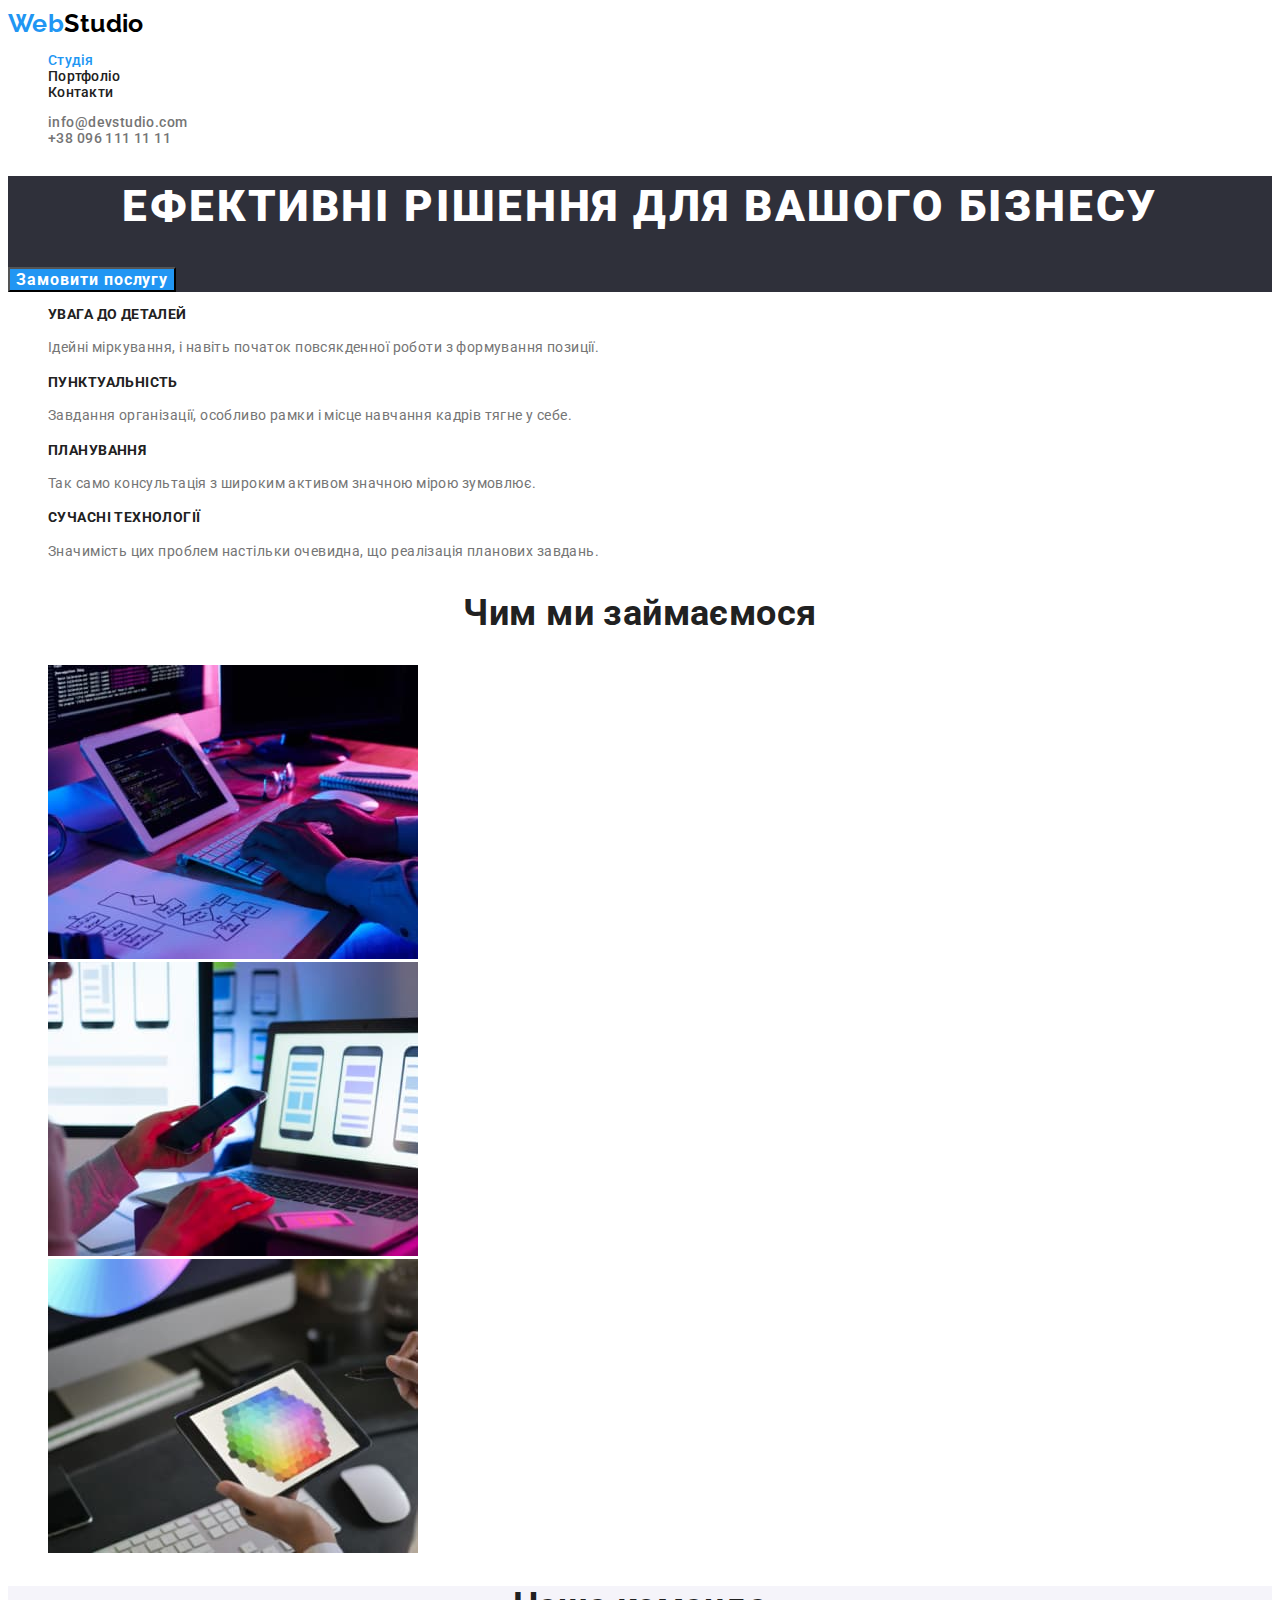
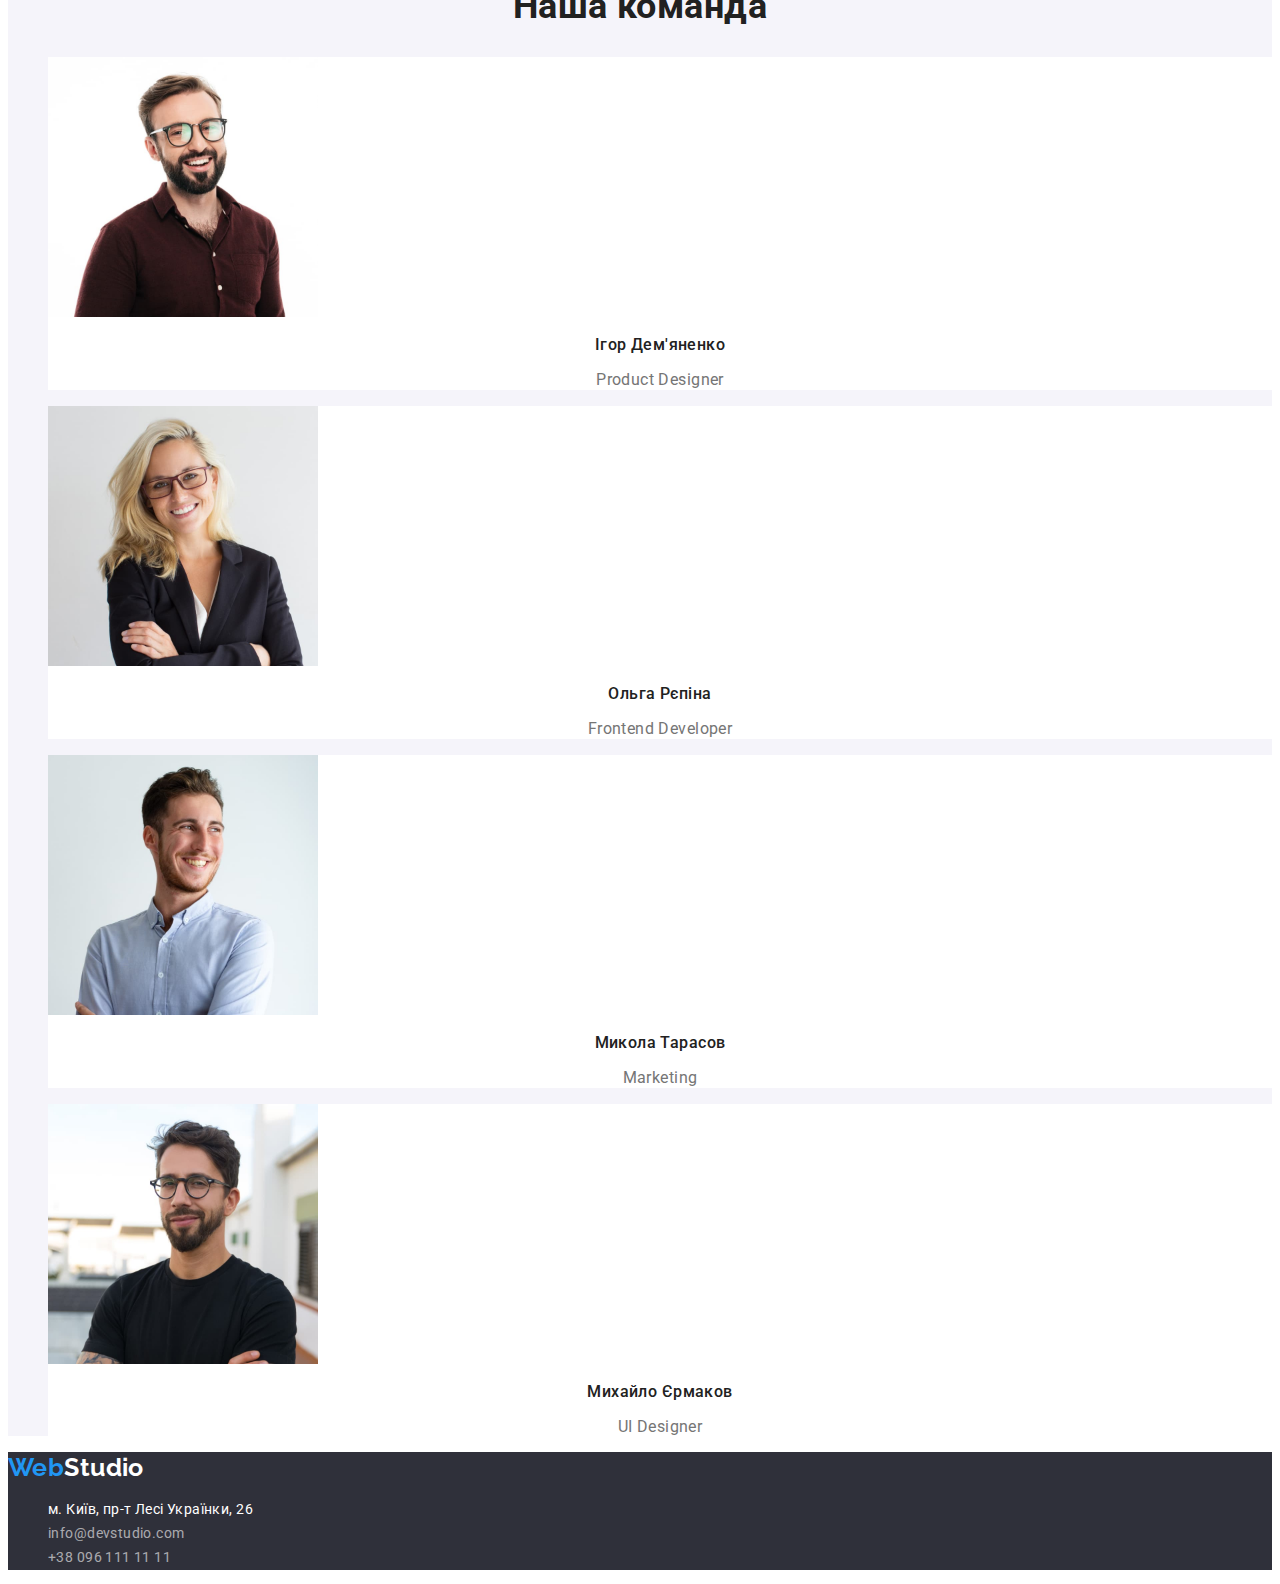
<file: index.html>
<!DOCTYPE html>
<html lang="uk">
  <head>
    <meta charset="UTF-8" />
    <meta http-equiv="X-UA-Compatible" content="IE=edge" />
    <meta name="viewport" content="width=device-width, initial-scale=1.0" />
    <title>WebStudio</title>
    <link rel="preconnect" href="https://fonts.googleapis.com" />
    <link rel="preconnect" href="https://fonts.gstatic.com" crossorigin />
    <link
      href="https://fonts.googleapis.com/css2?family=Raleway:wght@700&family=Roboto:wght@400;500;700;900&display=swap"
      rel="stylesheet"
    />
    <link rel="stylesheet" href="./css/style.css" />
  </head>

  <body class="body">
    <!--шапка-->
    <header class="webstudio-header">
      <a href="index.html" class="link-webstudio-header"
        ><span class="logo-web">Web</span>Studio</a
      >
      <nav>
        <ul class="list-nav list">
          <li><a href="index.html" class="link-nav active">Студія</a></li>
          <li><a href="portfolio.html" class="link-nav">Портфоліо</a></li>
          <li><a href="#" class="link-nav">Контакти</a></li>
        </ul>
      </nav>

      <ul class="list-contact list">
        <li>
          <a href="mailto:info@devstudio.com" class="link-contacts-header"
            >info@devstudio.com</a
          >
        </li>
        <li>
          <a href="tell:+380961111111" class="link-contacts-header"
            >+38 096 111 11 11</a
          >
        </li>
      </ul>
    </header>

    <!--основнний бокс-->
    <main>
      <!--головна секція-->
      <section class="hero">
        <h1 class="hero-title">Ефективні рішення для вашого бізнесу</h1>
        <button type="button" class="hero-button">Замовити послугу</button>
      </section>

      <!--чим ми кращі-->
      <section class="privileges">
        <h2 class="visually-hidden">Чим ми кращі</h2>
        <ul class="list">
          <li>
            <h3 class="privileges-title">УВАГА ДО ДЕТАЛЕЙ</h3>
            <p class="privileges-subtitle">
              Ідейні міркування, і навіть початок повсякденної роботи з
              формування позиції.
            </p>
          </li>
          <li>
            <h3 class="privileges-title">ПУНКТУАЛЬНІСТЬ</h3>
            <p class="privileges-subtitle">
              Завдання організації, особливо рамки і місце навчання кадрів тягне
              у себе.
            </p>
          </li>
          <li>
            <h3 class="privileges-title">ПЛАНУВАННЯ</h3>
            <p class="privileges-subtitle">
              Так само консультація з широким активом значною мірою зумовлює.
            </p>
          </li>
          <li>
            <h3 class="privileges-title">СУЧАСНІ ТЕХНОЛОГІЇ</h3>
            <p class="privileges-subtitle">
              Значимість цих проблем настільки очевидна, що реалізація планових
              завдань.
            </p>
          </li>
        </ul>
      </section>

      <!--чим займаємось-->
      <section class="we-do">
        <h2 class="we-do-title">Чим ми займаємося</h2>
        <ul class="list">
          <li>
            <img
              src="./images/work/box11.jpg"
              alt="руки на клавіатурі"
              width="370"
              height="294"
            />
          </li>
          <li>
            <img
              src="./images/work/box2(1).jpg"
              alt="телефон в руках"
              width="370"
              height="294"
            />
          </li>
          <li>
            <img
              src="./images/work/box3(1).jpg"
              alt="планшет в руках"
              width="370"
              height="294"
            />
          </li>
        </ul>
      </section>

      <!--команда-->
      <section class="team">
        <h2 class="team-title">Наша команда</h2>
        <ul class="list">
          <li class="item-team">
            <img
              src="./images/team/igor(1).jpg"
              alt="Ігор"
              width="270"
              height="260"
            />
            <h3 class="team-caption">Ігор Дем'яненко</h3>
            <p lang="en" class="team-subtitle">Product Designer</p>
          </li>
          <li class="item-team">
            <img
              src="./images/team/olga(1).jpg"
              alt="Ольга"
              width="270"
              height="260"
            />
            <h3 class="team-caption">Ольга Рєпіна</h3>
            <p lang="en" class="team-subtitle">Frontend Developer</p>
          </li>
          <li class="item-team">
            <img
              src="./images/team/mykola(1).jpg"
              alt="Микола"
              width="270"
              height="260"
            />
            <h3 class="team-caption">Микола Тарасов</h3>
            <p lang="en" class="team-subtitle">Marketing</p>
          </li>
          <li class="item-team">
            <img
              src="./images/team/myhaylo(1).jpg"
              alt="Михайло"
              width="270"
              height="260"
            />
            <h3 class="team-caption">Михайло Єрмаков</h3>
            <p lang="en" class="team-subtitle">UI Designer</p>
          </li>
        </ul>
      </section>
    </main>

    <!--підвал-->
    <footer class="footer-webstudio">
      <a href="index.html" class="link-websudio-footer"
        ><span class="logo-web">Web</span>Studio</a
      >
      <address class="address-webstudio">
        <ul class="list">
          <li>
            <a
              href="https://goo.gl/maps/kFcxwoq7Mo2dKfp76"
              class="link-footer-address"
            ></a
            >м. Київ, пр-т Лесі Українки, 26
          </li>
          <li>
            <a href="mailto:info@devstudio.com" class="link-footer-contacts"
              >info@devstudio.com</a
            >
          </li>
          <li>
            <a href="tell:+380961111111" class="link-footer-contacts"
              >+38 096 111 11 11</a
            >
          </li>
        </ul>
      </address>
    </footer>
  </body>
</html>
</file>
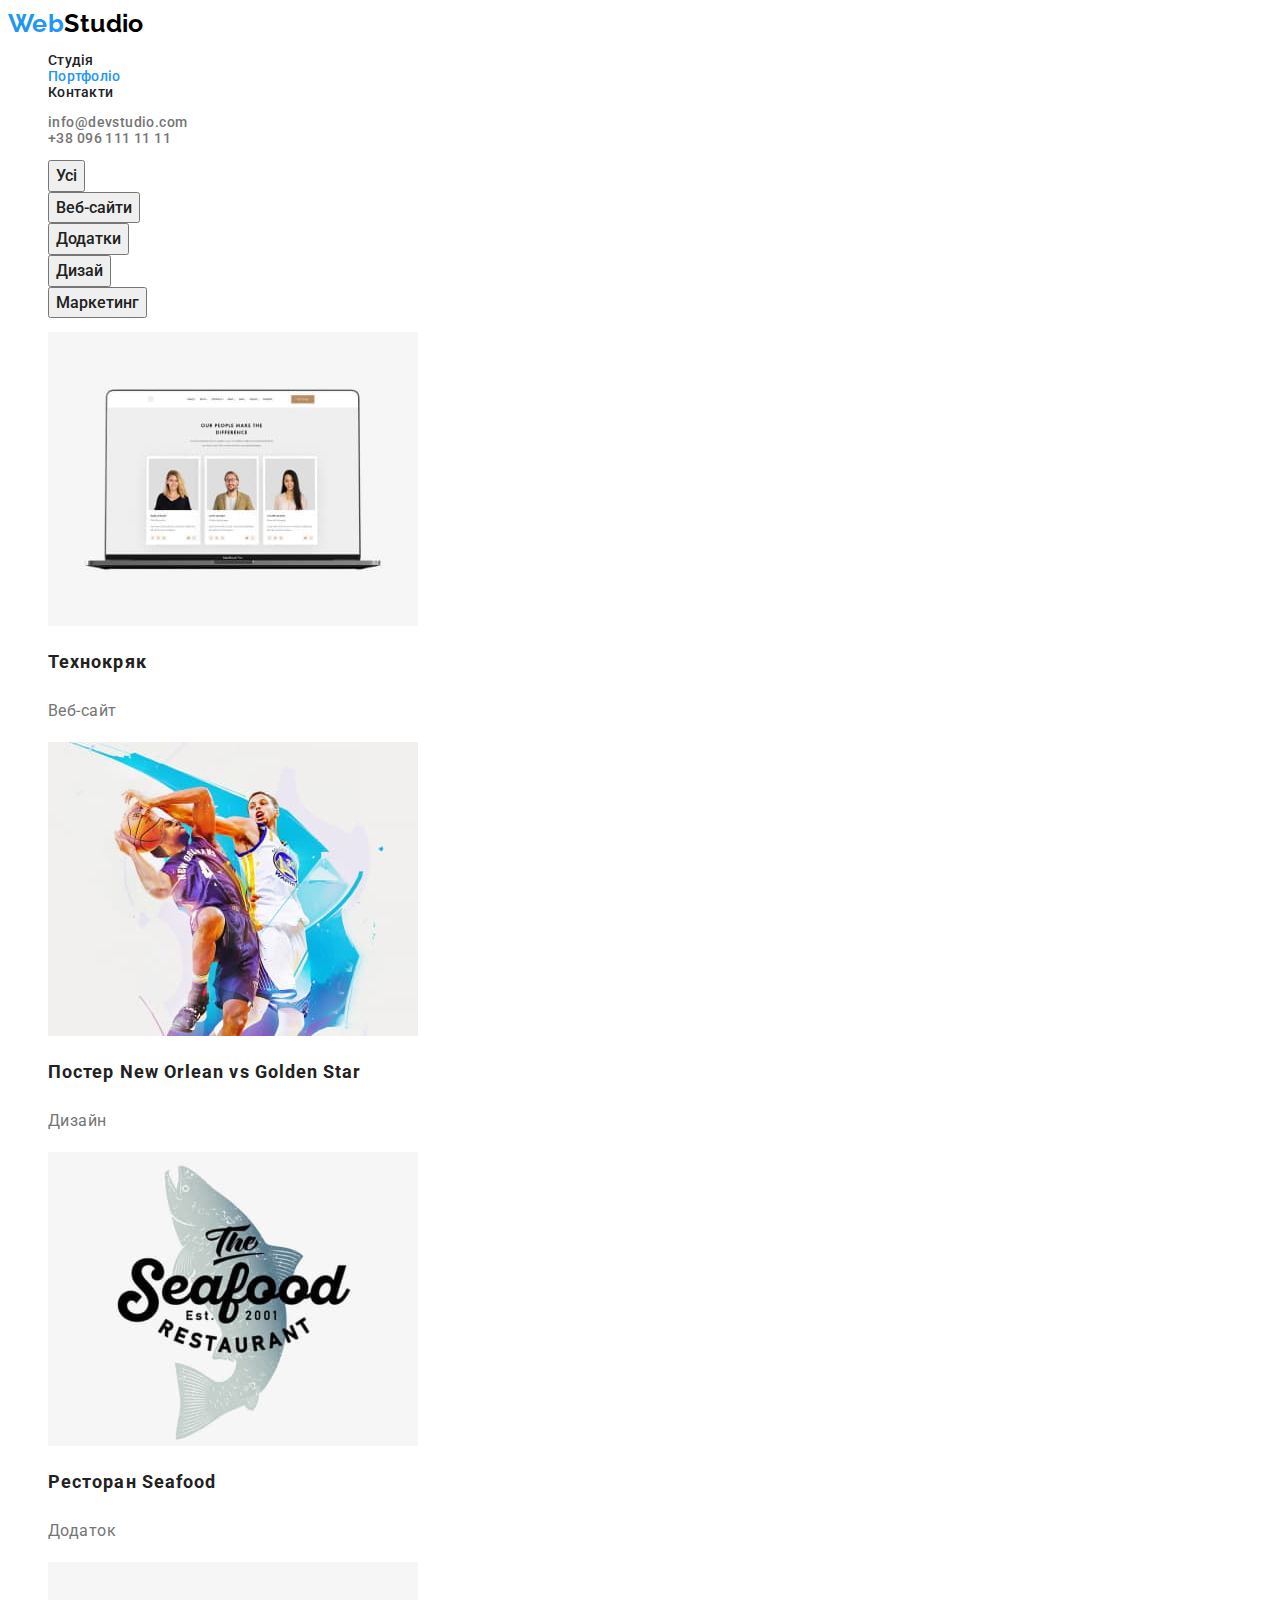
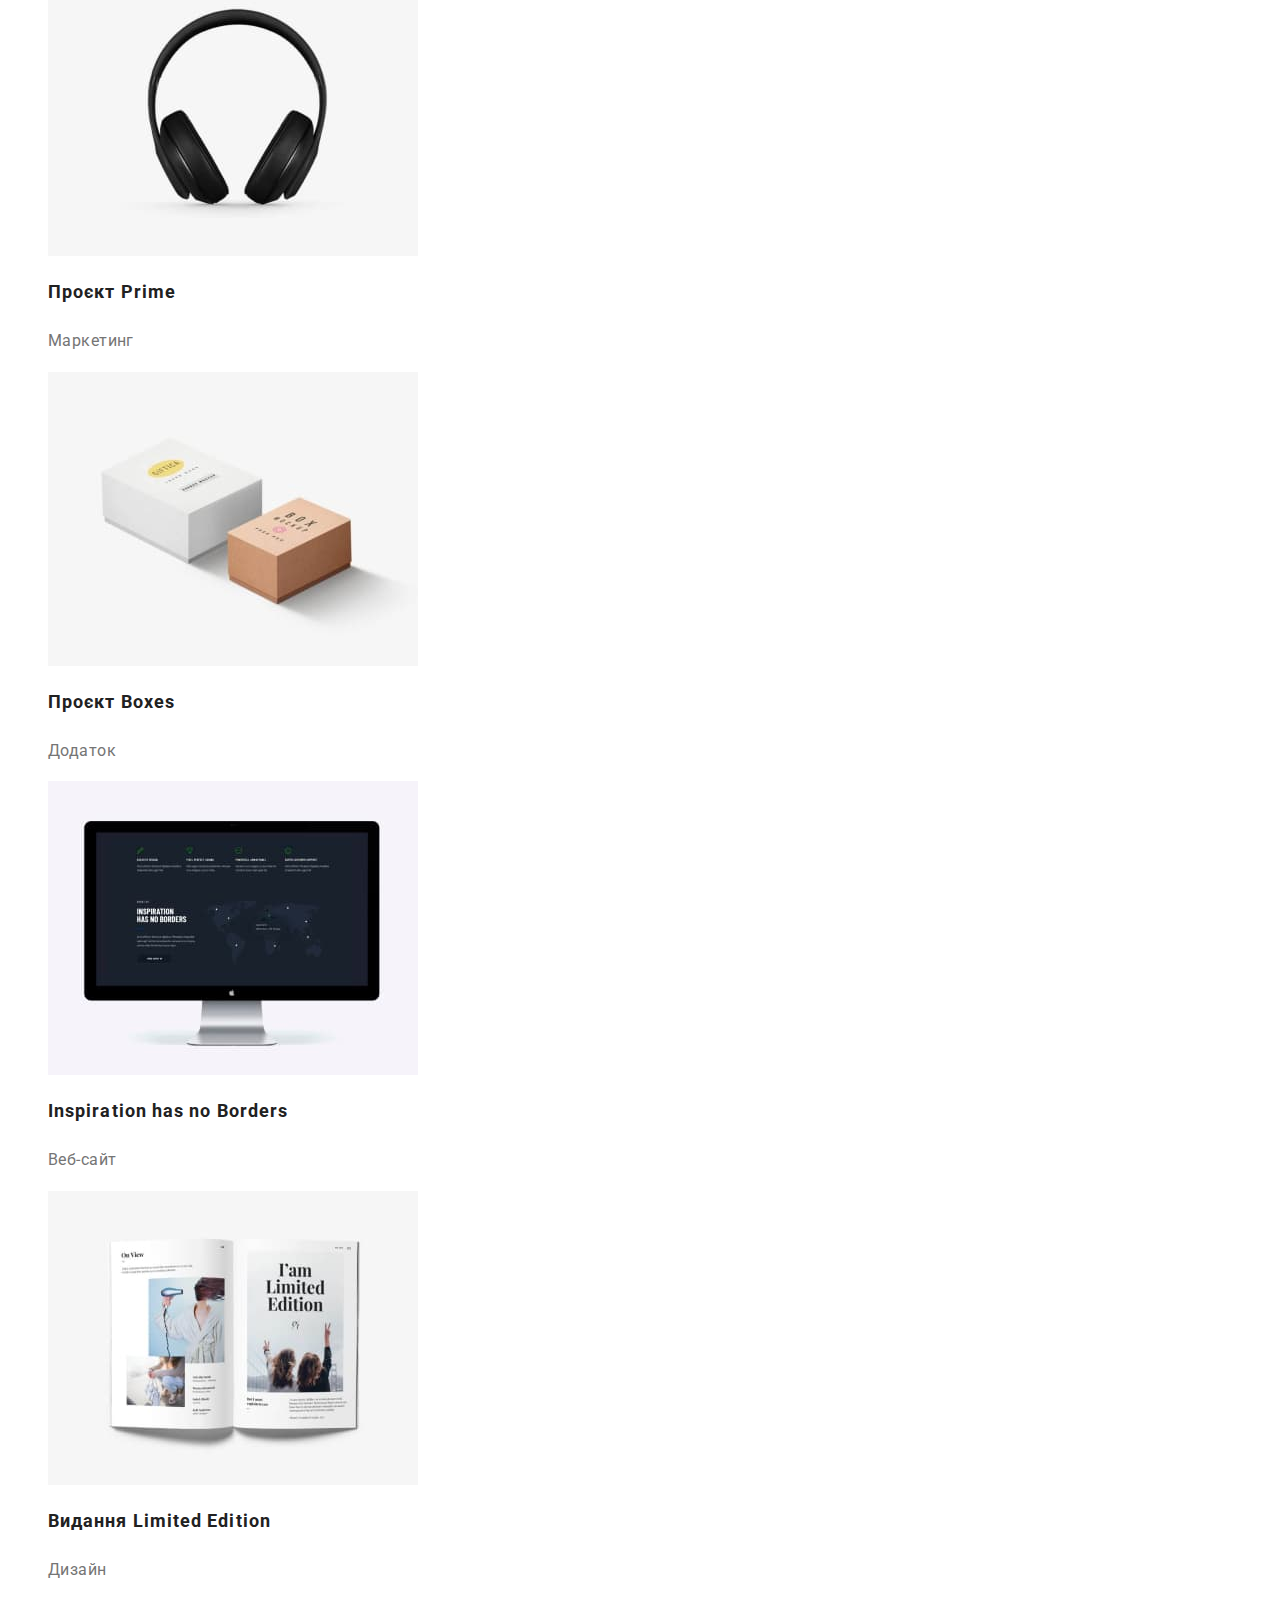
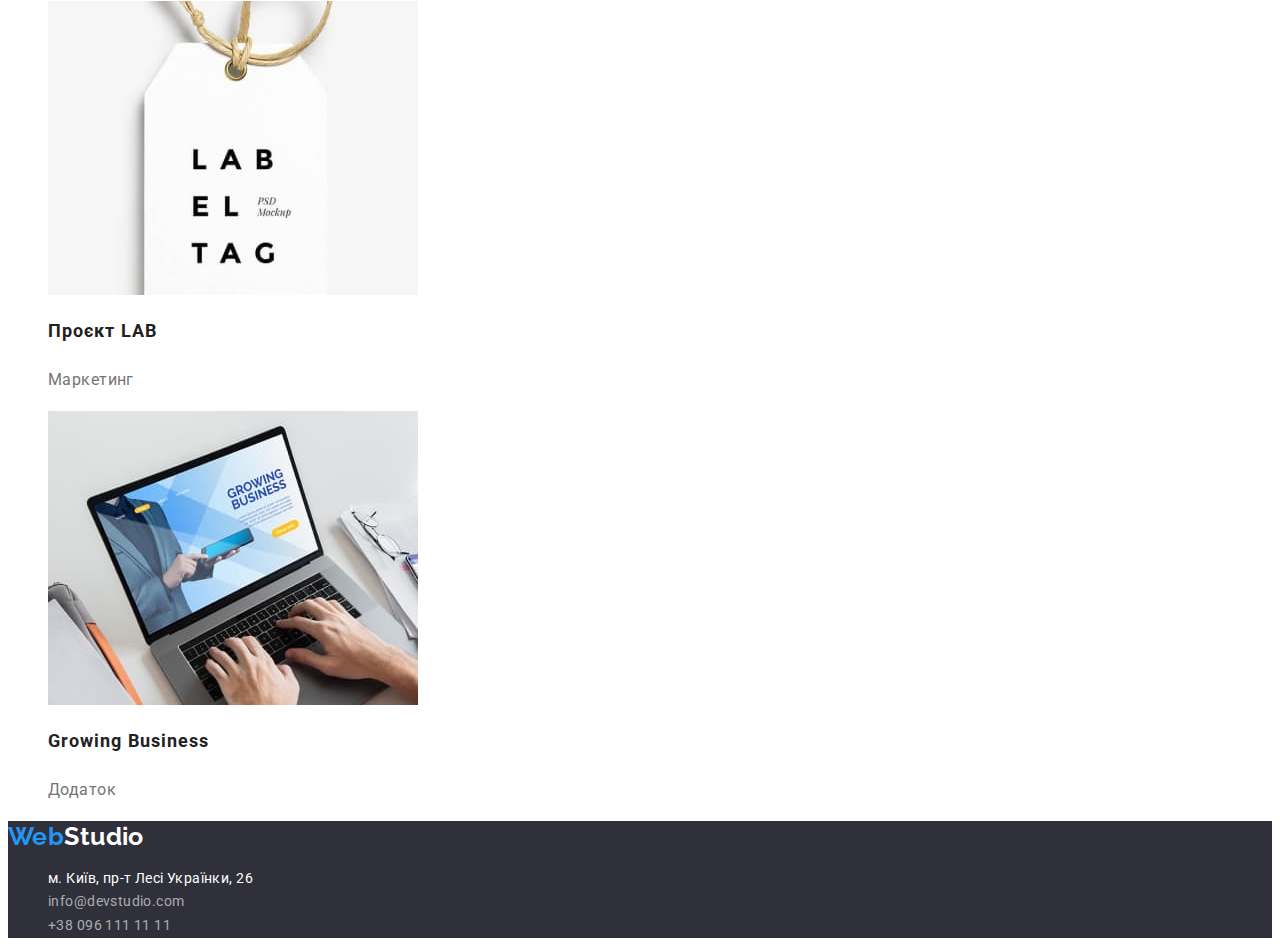
<file: portfolio.html>
<!DOCTYPE html>
<html lang="uk">
  <head>
    <meta charset="UTF-8" />
    <meta http-equiv="X-UA-Compatible" content="IE=edge" />
    <meta name="viewport" content="width=device-width, initial-scale=1.0" />
    <title>WebStudio</title>
<link rel="preconnect" href="https://fonts.googleapis.com">
<link rel="preconnect" href="https://fonts.gstatic.com" crossorigin>
<link href="https://fonts.googleapis.com/css2?family=Raleway:wght@700&family=Roboto:wght@400;500;700;900&display=swap" rel="stylesheet">
    <link rel="stylesheet" href="./css/style.css" />
  </head>
  <body>
   
  <body class="body">
    <!--шапка-->
    <header class="webstudio-header">
      <a href="index.html" class="link-webstudio-header"
        ><span class="logo-web">Web</span>Studio</a
      >
      <nav>
        <ul class="list-nav list">
          <li><a href="index.html" class="link-nav">Студія</a></li>
          <li><a href="portfolio.html" class="link-nav active">Портфоліо</a></li>
          <li><a href="#" class="link-nav">Контакти</a></li>
        </ul>
      </nav>

      <ul class="list-contact list">
        <li>
          <a href="mailto:info@devstudio.com" class="link-contacts-header"
            >info@devstudio.com</a
          >
        </li>
        <li>
          <a href="tell:+380961111111" class="link-contacts-header"
            >+38 096 111 11 11</a
          >
        </li>
      </ul>
    </header>
    <!--основний блок-->
    <main>
      <!--що робимо-->
      <section class="works">
        <h1 class="works-title visually-hidden">Портфоліо</h1>

        <ul class="list list-button">
          <li><button type="button" class="works-button">Усі</button></li>
          <li><button type="button" class="works-button">Веб-сайти</button></li>
          <li><button type="button" class="works-button">Додатки</button></li>
          <li><button type="button" class="works-button">Дизай</button></li>
          <li><button type="button" class="works-button">Маркетинг</button></li>
        </ul>

        <ul class="list list-example">
          <li class="item-example" >
           <img src="./images/portfolio/technocrat.jpg" alt="ноутбук з фото" width="370" height="294" />
            <h2 class="example-title">Технокряк</h2>
            <p class="example-subtitle">Веб-сайт</p>
          </li>
          <li class="item-example" >
            <img src="./images/portfolio/basketballplayer.jpg" alt="басетболісти" width="370" height="294" />
            <h2 class="example-title">Постер <span lang="en">New Orlean vs Golden Star</span></h2>
            <p class="example-subtitle">Дизайн</p>
          </li>
          <li class="item-example" >
            <img src="./images/portfolio/seafood.jpg" alt="картина риби" width="370" height="294" />
            <h2 class="example-title">Ресторан <span lang="en">Seafood</span></h2>
            <p class="example-subtitle">Додаток</p>
          </li>
          <li class="item-example" >
            <img src="./images/portfolio/headphone.jpg" alt="навушники" width="370" height="294" />
            <h2 class="example-title">Проєкт <span lang="en">Prime</span></h2>
            <p class="example-subtitle">Маркетинг</p>
          </li>
          <li class="item-example" >
            <img src="./images/portfolio/boxes.jpg" alt="коробочки" width="370" height="294" />
            <h2 class="example-title">Проєкт <span lang="en">Boxes</span></h2>
            <p class="example-subtitle">Додаток</p>
          </li>
          <li class="item-example" >
            <img src="./images/portfolio/boarders.jpg" alt="моноблок" width="370" height="294" />
            <h2 class="example-title"  class="item-title"lang="en">Inspiration has no Borders</h2>
            <p class="example-subtitle">Веб-сайт</p>
          </li>
          <li class="item-example" >
            <img src="./images/portfolio/book.jpg" alt="книга" width="370" height="294" />
            <h2 class="example-title">Видання <span lang="en">Limited Edition</span></h2>
            <p class="example-subtitle">Дизайн</p>
          </li>
          <li class="item-example" >
            <img src="./images/portfolio/tag.jpg" alt="бірка" width="370" height="294" />
            <h2 class="example-title">Проєкт <span lang="en">LAB</span></h2>
            <p class="example-subtitle">Маркетинг</p>
          </li>
          <li class="item-example" >
            <img src="./images/portfolio/laptop.jpg" alt="ноутбук" width="370" height="294" />
            <h2 class="example-title" lang="en">Growing Business</h2>
            <p class="example-subtitle">Додаток</p>
          </li>
        </ul>
      </section>
    </main>

    <!--підвал-->
    <footer class="footer-webstudio">
      <a href="index.html" class="link-websudio-footer"
        ><span class="logo-web">Web</span>Studio</a
      >
      <address class="address-webstudio">
        <ul class="list">
          <li>
            <a
              href="https://goo.gl/maps/kFcxwoq7Mo2dKfp76"
              class="link-footer-address"
            ></a
            >м. Київ, пр-т Лесі Українки, 26
          </li>
          <li>
            <a href="mailto:info@devstudio.com" class="link-footer-contacts"
              >info@devstudio.com</a
            >
          </li>
          <li>
            <a href="tell:+380961111111" class="link-footer-contacts"
              >+38 096 111 11 11</a
            >
          </li>
        </ul>
      </address>
    </footer>
  </body>
</html>
</file>
<file: css/style.css>
:root {
  --main-font-family: "Roboto", sans-serif;
  --secondary-font-family: "Raleway", sans-serif;
  --main-fs: 14px;
  --main-ls: 0.03em;
  --accent-color: #2196f3;
  --mail-color-text: #757575;
  --secondary-color-text: #212121;
  --main-bg-color: #ffffff;
  --main-color-darck-fon: #ffffff;
  --accent-color-bg: #2196f3;
}
a {
  text-decoration: none;
}
.list {
  list-style: none;
}

/* body */
body {
  background-color: var(--main-bg-color);
  color: var(--mail-color-text);
  font-size: var(--main-fs);
  font-family: var(--main-font-family);
  letter-spacing: var(--main-ls);
}
/* header */
.link-webstudio-header {
  color: #000000;
  font-family: var(--secondary-font-family);
  font-weight: 700;
  font-size: 25px;
  line-height: 1.2;
}
.logo-web {
  color: var(--accent-color);
}
.link-nav {
  color: var(--secondary-color-text);
  font-weight: 500;

  line-height: 1.15;
  letter-spacing: 0.02em;
}
.link-nav:hover,
.link-nav:focus {
  color: var(--accent-color);
}
.link-contacts-header:hover,
.link-contacts-header:focus {
  color: var(--accent-color);
}

.link-contacts-header {
  color: var(--mail-color-text);
  font-weight: 500;
}
.webstudio-header .list-nav .active {
  color: var(--accent-color);
}
/* main */
/* hero */
.hero {
  background-color: #2f303a;
}
.hero-title {
  color: var(--main-color-darck-fon);
  font-weight: 900;
  font-size: 44px;
  line-height: 1.4;
  letter-spacing: 0.06em;
  text-align: center;
  text-transform: uppercase;
}
.hero-button {
  background-color: var(--accent-color-bg);
  color: var(--main-color-darck-fon);
  font-family: var(--main-font-family);
  font-weight: 700;
  font-size: 16px;
  align-items: center;
  text-align: center;
  letter-spacing: 0.06em;
  cursor: pointer;
}
.hero-button:hover,
.hero-button:focus {
  background-color: #188ce8;
  box-shadow: 0px 4px 4px rgba(0, 0, 0, 0.15);
  border-radius: 4px;
}

/* the better we are */

.visually-hidden {
  position: absolute;
  white-space: nowrap;
  width: 1px;
  height: 1px;
  overflow: hidden;
  border: 0;
  padding: 0;
  clip: rect(0 0 0 0);
  clip-path: inset(50%);
  margin: -1px;
}
.privileges-title {
  color: var(--secondary-color-text);
  font-weight: 700;
  font-size: var(--main-fs);
  line-height: 1.15;
  text-transform: uppercase;
}
.privileges-subtitle {
  line-height: 1.7;
}
/* we-do */
.we-do-title,
.team-title {
  color: var(--secondary-color-text);
  font-weight: 700;
  font-size: 36px;
  line-height: 1.16;
  text-align: center;
}

/* team */
.team {
  background-color: #f5f4fa;
}
.item-team {
  background-color: var(--main-bg-color);
}
.team-caption {
  color: var(--secondary-color-text);
  font-weight: 500;
  font-size: 16px;
  line-height: 1.18;
  text-align: center;
}
.team-subtitle {
  font-size: 16px;
  line-height: 1.18;
  text-align: center;
}

/* footer */
.footer-webstudio {
  background-color: #2f303a;
  line-height: 1.7;
  font-size: 14px;
}
.link-websudio-footer {
  color: var(--main-color-darck-fon);
  font-family: var(--secondary-font-family);
  font-weight: 700;
  font-size: 25px;
  line-height: 1.2;
}
.address-webstudio {
  color: var(--main-color-darck-fon);
  font-style: normal;
}
.link-footer-contacts:hover,
.link-footer-contacts:focus {
  color: var(--accent-color);
}
.link-footer-contacts {
  color: rgba(255, 255, 255, 0.6);
}
/* portfolio */
.works-button {
  color: var(--secondary-color-text);
  font-family: var(--main-font-family);
  font-weight: 500;
  font-size: 16px;
  line-height: 1.6;
  cursor: pointer;
}
.works-button:hover,
.works-button:focus {
  background: var(--accent-color-bg);
  color: var(--main-color-darck-fon);
  box-shadow: 0px 3px 1px rgba(0, 0, 0, 0.1), 0px 1px 2px rgba(0, 0, 0, 0.08),
    0px 2px 2px rgba(0, 0, 0, 0.12);
  border-radius: 4px;
}

.item-example {
  border-radius: 4px;
}
.example-title {
  color: var(--secondary-color-text);
  font-weight: 700;
  font-size: 18px;
  line-height: 2;
  letter-spacing: 0.06em;
}
.example-subtitle {
  font-size: 16px;
  line-height: 1.87;
}
</file>
